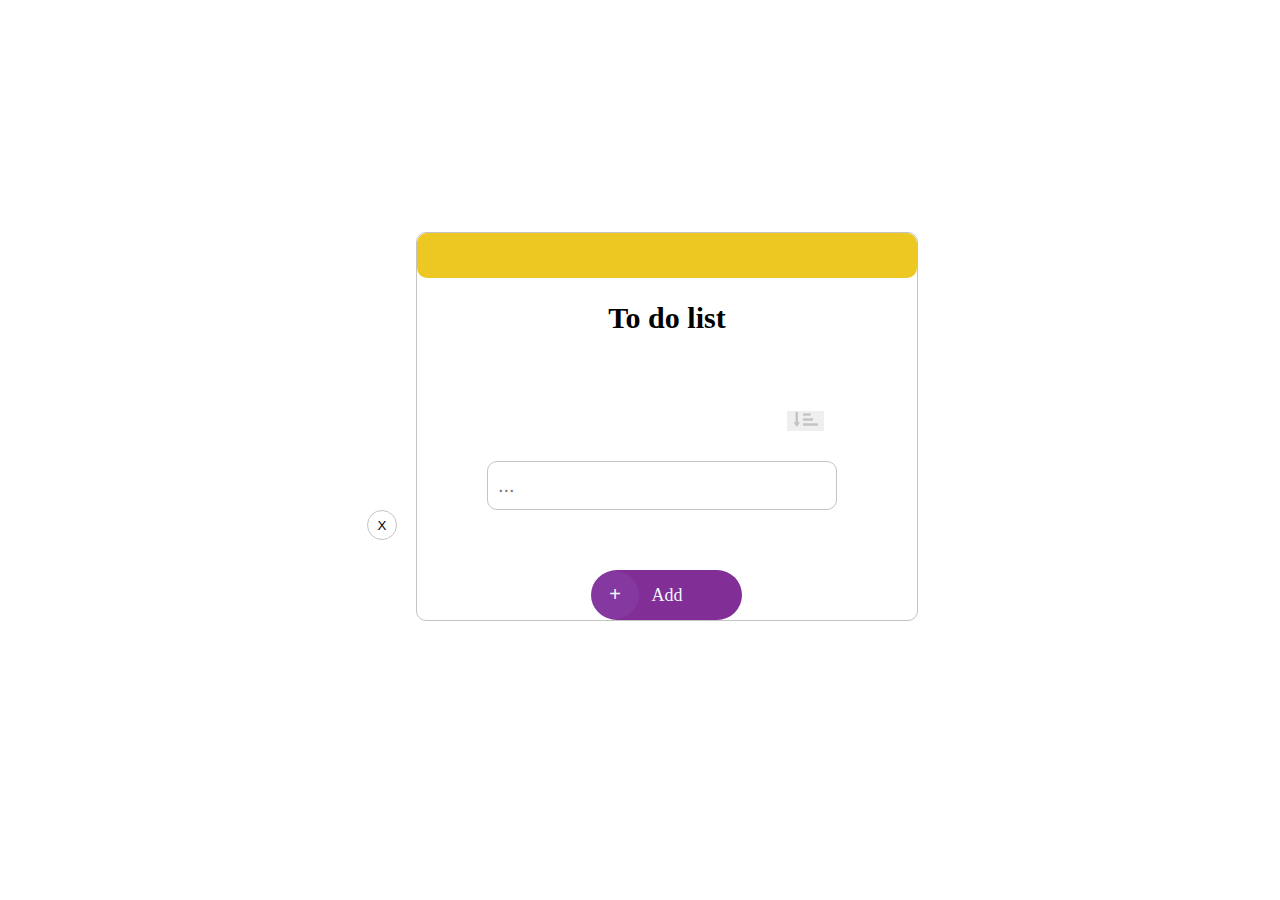
<file: layihe2/index.html>
<!DOCTYPE html>
<html lang="en">

<head>
    <meta charset="UTF-8">
    <meta http-equiv="X-UA-Compatible" content="IE=edge">
    <meta name="viewport" content="width=device-width, initial-scale=1.0">
    <title>Document</title>
    <link rel="stylesheet" href="/style.css">
</head>

<body>

    <div class="container">
        <div class="yellow"></div>
        <h1> To do list</h1>
        <div id="lists"></div>
        <div class="salam">
            <button class="imagebut"><img src="./forphotos/Group 34 (1).png"></button>
            <button class="imagebut2"><img src="./forphotos/Group 90 (1).png"></button>
        </div>
        <div class="second">
            <label class="comment">
                <input class="input" name="commemntinput" type="text" placeholder="...">
                <button class="delet">X</button>
            </label>
        </div>
        <button class="add">Add</button>
        <button class="plus">+</button>
        <script src="/script.js"></script>
    </div>
</body>

</html>
</file>
<file: style.css>
@import url('https://fonts.googleapis.com/css2?family=Roboto&display=swap');
.container {
    width: 500px;
    height: auto;
    margin-left: 408px;
    margin-top: 232px;
    margin-bottom: 232px;
    border-radius: 10px;
    border: 1px solid #C4C4C4;

}

.yellow {
    height: 45px;
    width: 500px;
    border-radius: 10px;
    background-color: #edc823;
}

h1 {
    font-family: 'Roboto Slab', serif;
    font-size: 30px;
    font-weight: 900;
    line-height: 26px;
    letter-spacing: 0em;
    text-align: center;
    padding-top: 7px;
    font-weight: bold;
}

.imagebut {
    margin-left: 370px;
    margin-top: 60px;
    border: #ffffff;
}

.imagebut2 {
    margin-left: 370px;
    margin-top: 60px;
    border: #ffffff;
}

.input {
    border: 1px solid #C4C4C4;
    height: 45px;
    width: 336px;
    margin-left: 70px;
    margin-top: 30px;
    border-radius: 10px;
    font-size: 20px;
    padding-left: 10px;
}

.second {
    display: flex;
    flex-direction: row;
}

.delet {
    margin-left: -50px;
    height: 30px;
    width: 30px;
    border: 1px solid #C4C4C4;
    border-radius: 71px;
    background: white;
}

.add {
    height: 50px;
    width: 150px;
    margin-left: 175px;
    margin-top: 30px;
    border-radius: 71px;
    background-color: rgb(129, 46, 150);
    font-family: 'Roboto Slab', serif;
    font-size: 18px;
    line-height: 16px;
    border: rgb(129, 46, 150);
    color: aliceblue;
}

.add:hover {
    background-color: rgb(211, 97, 205);
}

.plus:hover {
    background-color: rgb(211, 97, 205);
}

.delet:hover {
    background-color: rgb(158, 27, 27);
}

.imagebut:hover {
    background-color: rgb(133, 93, 187);
}

.imagebut2:hover {
    background-color: rgb(133, 93, 187);
}

.list:hover {
    background-color: #f0efec;
}

.delete:hover {
    background-color: rgb(133, 93, 187);
}

.plus {
    border-radius: 70px;
    height: 48px;
    width: 48px;
    font-size: 20px;
    margin-left: -155px;
    border: rgb(133, 56, 160);
    background-color: rgb(133, 56, 160);
    color: aliceblue;
}

#lists {
    border-radius: 10px;
    width: 320px;
    position: relative;
    background-color: #ffffff;
    padding: 30px 20px;
    margin-left: 70px;
    border: 1px solid #abafb0;
    padding-top: 7px;
    margin-top: 10px;
}

.list {
    border-radius: 5px;
    align-items: center;
    justify-content: space-between;
    cursor: pointer;
    background-color: #ffffff;
    height: 30px;
    padding: 5px 10px;
    display: flex;
}

.list span {
    font-size: 20px;
    font-weight: 400;
    color: black;
}

.delete {
    border-radius: 71px;
    background-color: rgb(208, 200, 200);
    color: black;
    border: 1px solid rgb(208, 200, 200);
    cursor: pointer;
    outline: none;
    height: 19px;
    color: white;
    width: 19px;
    padding-left: 4px;
}

.pluss {
    display: none;
}
</file>
